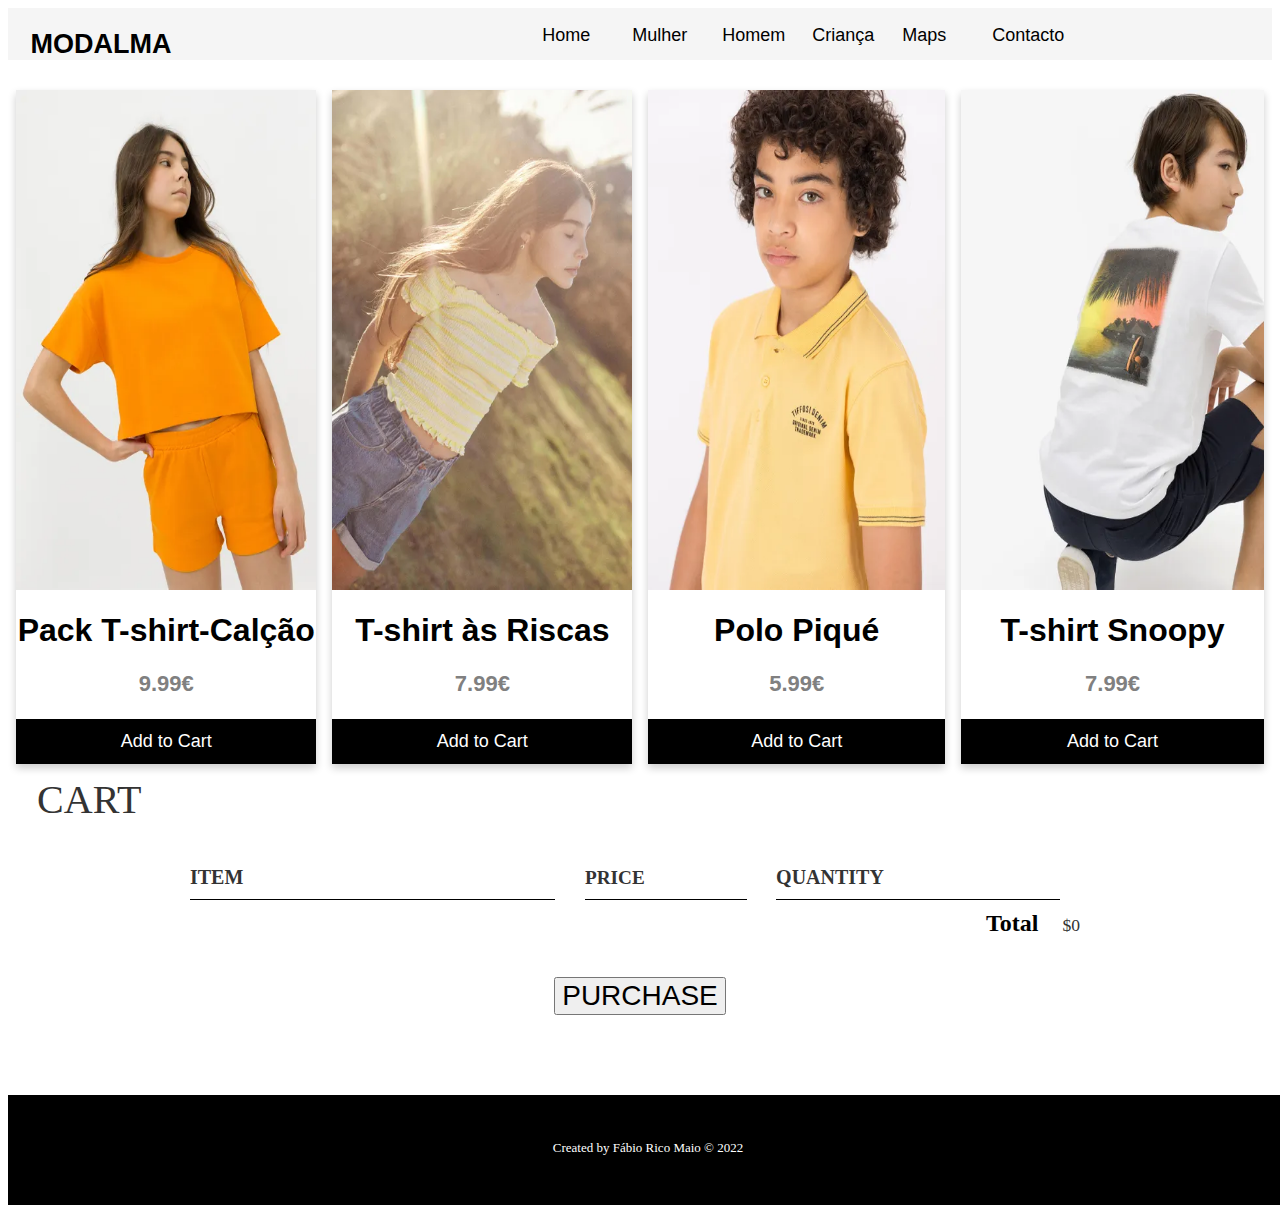
<file: projeto/crianca.html>
<html>
<head>
    <title>Modalma Crianca</title>
    
    <link rel="stylesheet" type="text/css" href="items.css">
    <script src="loja.js" async> </script>
    </head>
    <body>  
        <div class="subbox">

            <ol>
            <li style="left: 3%;"><h2>Modalma</h2></li>
            <li><a href="index.html">Home</a></li>
            <li><a href="mulher.html">Mulher</a></li>
            <li><a href="homem.html">Homem</a></li>
            <li><a href="crianca.html">Criança</a></li>
            <li><a href="https://goo.gl/maps/3x9EBuDipeEQvmnm9" target="_blank">Maps</a></li>
            <li><a href="https://www.facebook.com/modalmalmeida/" target="_blank">Contacto</a></li>
            </ol>
            </div>
        
        <table>
            <tr>
              <th>
                <div class="card">
                    <img class="shop-item-image" src="c1.webp" style="width:100%">
                    <h1 class="shop-item-title">Pack T-shirt-Calção</h1>
                    <p class="shop-item-price">9.99€</p>
                    <button class="btn btn-primary shop-item-button" type="button">Add to Cart</button>
                  </div>
              </th>
              <th>
                <div class="card">
                    <img class="shop-item-image" src="c2.webp" style="width:100%">
                    <h1 class="shop-item-title">T-shirt às Riscas</h1>
                    <p class="shop-item-price">7.99€</p>
                    <button class="btn btn-primary shop-item-button" type="button">Add to Cart</button>
                  </div>
              </th>
              <th>
                <div class="card">
                    <img class="shop-item-image" src="c3.webp" style="width:100%">
                    <h1 class="shop-item-title">Polo Piqué</h1>
                    <p class="shop-item-price">5.99€</p>
                    <button class="btn btn-primary shop-item-button" type="button">Add to Cart</button>
                  </div>
              </th>
              <th>
                <div class="card">
                    <img class="shop-item-image" src="c4.webp" style="width:100%">
                    <h1 class="shop-item-title">T-shirt Snoopy</h1>
                    <p class="shop-item-price">7.99€</p>
                    <button class="btn btn-primary shop-item-button" type="button">Add to Cart</button>
                  </div>
              </th>
            </tr>

          </table>
        
          <section class="container content-section">
            <h2 class="section-header">CART</h2>
            <div class="cart-row">
                <span class="cart-item cart-header cart-column">ITEM</span>
                <span class="cart-price cart-header cart-column">PRICE</span>
                <span class="cart-quantity cart-header cart-column">QUANTITY</span>
            </div>
            <div class="cart-items">
            </div>
            <div class="cart-total">
                <strong class="cart-total-title">Total</strong>
                <span class="cart-total-price">$0</span>
            </div>
            <button class="btn btn-primary btn-purchase" type="button">PURCHASE</button>
        </section>

        <div class="footer" style='width: 100%'>
            <br><br>
            <p >Created by Fábio Rico Maio © 2022</p>
          </div>
    </body>
</html>
</file>
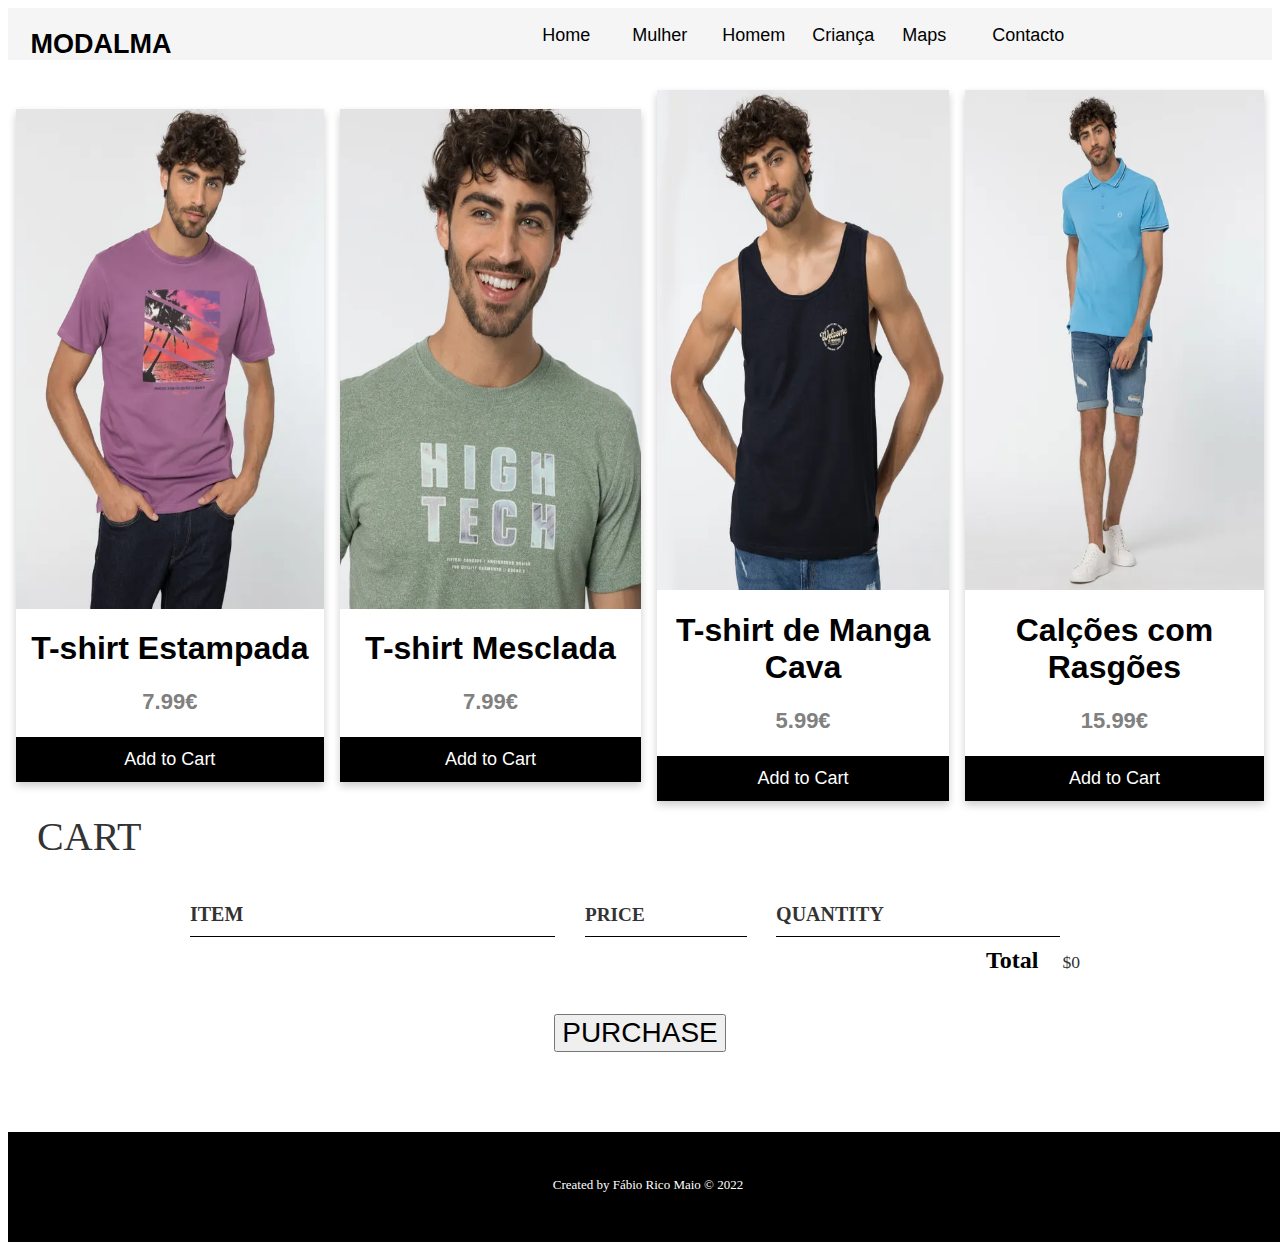
<file: projeto/homem.html>
<html>
<head>
    <title>Modalma Homem</title>
    
    <link rel="stylesheet" type="text/css" href="items.css">
    <script src="loja.js" async> </script>
    </head>
    <body>     
        <div class="subbox">

            <ol>
            <li style="left: 3%;"><h2>Modalma</h2></li>
            <li><a href="index.html">Home</a></li>
            <li><a href="mulher.html">Mulher</a></li>
            <li><a href="homem.html">Homem</a></li>
            <li><a href="crianca.html">Criança</a></li>
            <li><a href="https://goo.gl/maps/3x9EBuDipeEQvmnm9" target="_blank">Maps</a></li>
            <li><a href="https://www.facebook.com/modalmalmeida/" target="_blank">Contacto</a></li>
            </ol>
        </div>



        
        <table>
            <tr>
              <th>
                <div class="card">
                    <img class="shop-item-image" src="htshirt1.webp" style="width:100%">
                    <h1 class="shop-item-title">T-shirt Estampada</h1>
                    <p class="shop-item-price">7.99€</p>
                    <button class="btn btn-primary shop-item-button" type="button">Add to Cart</button>
                  </div>
              </th>
              <th>
                <div class="card">
                    <img class="shop-item-image" src="htshirt2.webp" style="width:100%">
                    <h1 class="shop-item-title">T-shirt Mesclada</h1>
                    <p class="shop-item-price">7.99€</p>
                    <button class="btn btn-primary shop-item-button" type="button">Add to Cart</button>
                  </div>
              </th>
              <th>
                <div class="card">
                    <img class="shop-item-image" src="htshirt3.webp" style="width:100%">
                    <h1 class="shop-item-title">T-shirt de Manga Cava</h1>
                    <p class="shop-item-price">5.99€</p>
                    <button class="btn btn-primary shop-item-button" type="button">Add to Cart</button>
                  </div>
              </th>
              <th>
                <div  class="card">
                    <img class="shop-item-image" src="htshirt4.webp" style="width:100%">
                    <h1 class="shop-item-title">Calções com Rasgões</h1>
                    <p class="shop-item-price">15.99€</p>
                    <button class="btn btn-primary shop-item-button" type="button">Add to Cart</button>
                  </div>
              </th>
            </tr>

          </table>


          <section class="container content-section">
            <h2 class="section-header">CART</h2>
            <div class="cart-row">
                <span class="cart-item cart-header cart-column">ITEM</span>
                <span class="cart-price cart-header cart-column">PRICE</span>
                <span class="cart-quantity cart-header cart-column">QUANTITY</span>
            </div>
            <div class="cart-items">
            </div>
            <div class="cart-total">
                <strong class="cart-total-title">Total</strong>
                <span class="cart-total-price">$0</span>
            </div>
            <button class="btn btn-primary btn-purchase" type="button">PURCHASE</button>
        </section>













        <div class="footer" style='width: 100%'>
            <br><br>
            <p >Created by Fábio Rico Maio © 2022</p>
          </div>
        
        
        
        
        
        
        
        
        
        
        
        
        
        
        
        
    
    </body>
</html>
</file>
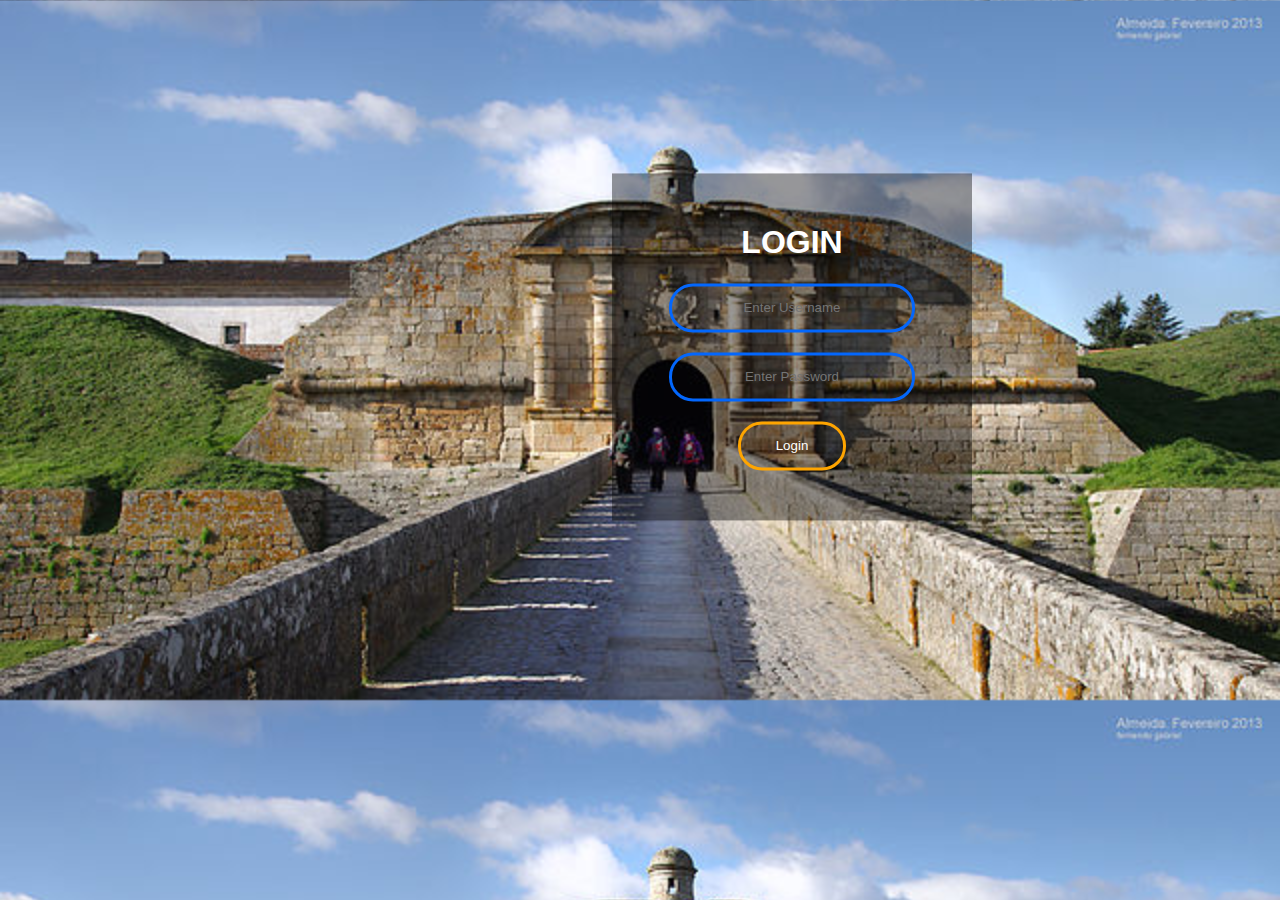
<file: projeto/login.html>
<!DOCTYPE html>
<html>
<head>
    <meta charset="utf-8">
    <title>Login</title>
    <link rel="stylesheet" href="login.css">
    <script src="login.js"></script>
</head>

<body>
    <form class="box" action="login.html" method="POST">
        <h1>login</h1>
        <input type="text" name="" placeholder="Enter Username" id="username">
        <input type="password" name="" placeholder="Enter Password" id="password">
        <input type="submit" name="" value="Login" onclick="validate()">
    </form>

</body>
</html>
</file>
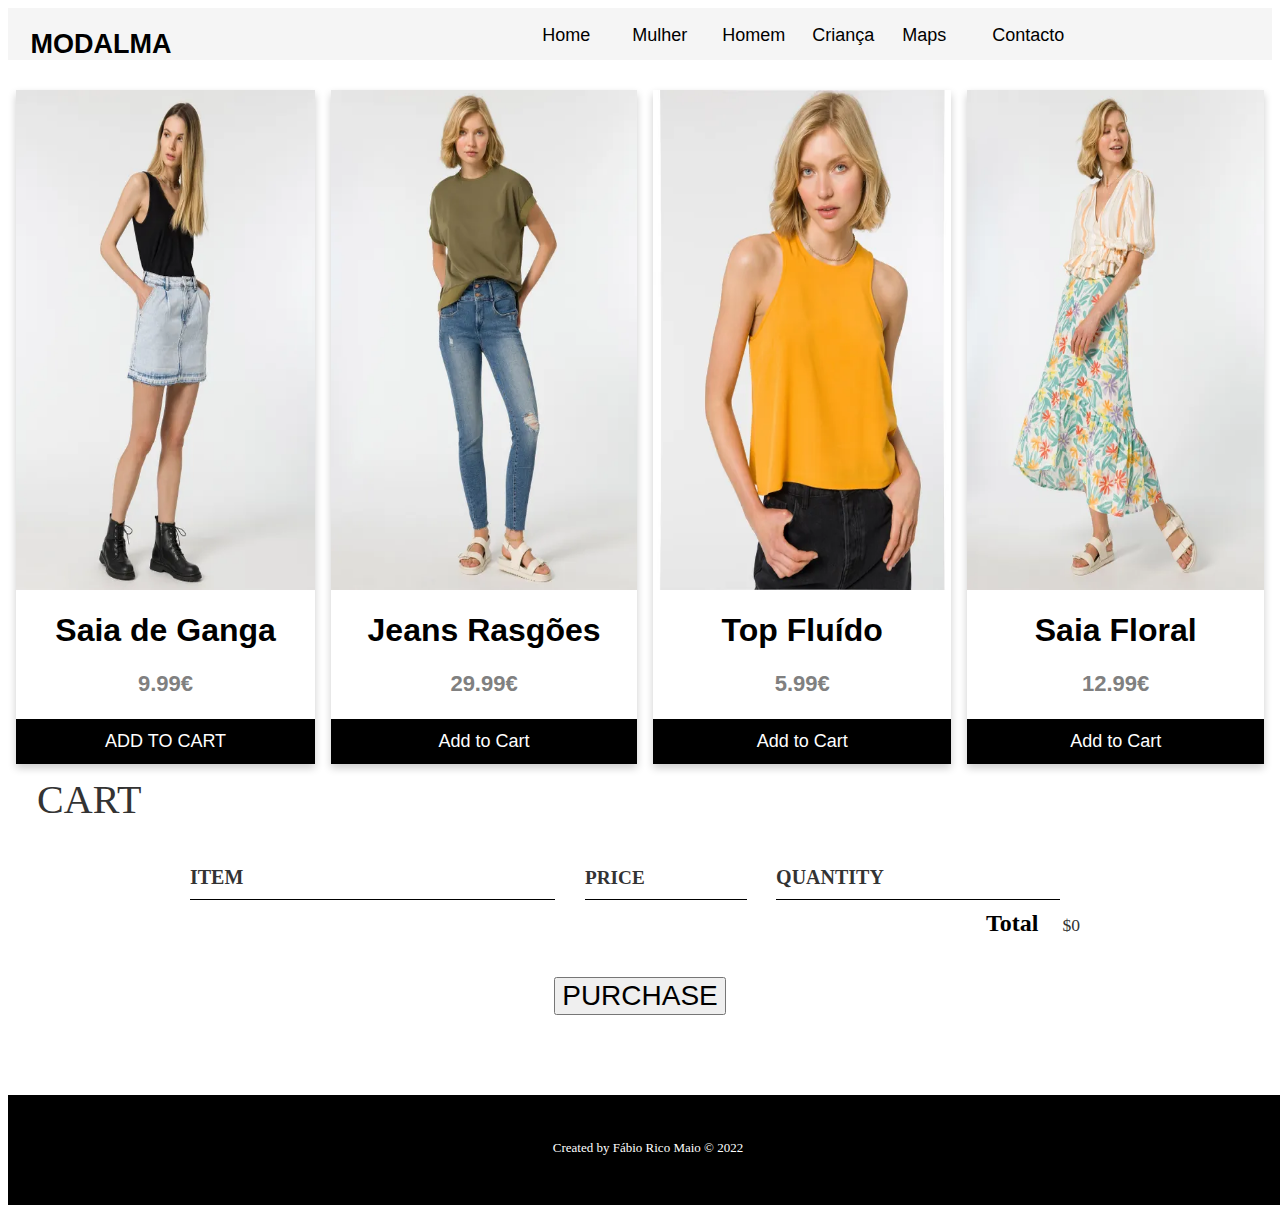
<file: projeto/mulher.html>
<html>
<head>
    <title>Modalma Mulher</title>
    
    <link rel="stylesheet" type="text/css" href="items.css">
    <script src="loja.js" async> </script>
    </head>
    <body>     
        <div class="subbox">

            <ol>
            <li style="left: 3%;"><h2>Modalma</h2></li>
            <li><a href="index.html">Home</a></li>
            <li><a href="mulher.html">Mulher</a></li>
            <li><a href="homem.html">Homem</a></li>
            <li><a href="crianca.html">Criança</a></li>
            <li><a href="https://goo.gl/maps/3x9EBuDipeEQvmnm9" target="_blank">Maps</a></li>
            <li><a href="https://www.facebook.com/modalmalmeida/" target="_blank">Contacto</a></li>
            </ol>
        </div>
        
        <table>
            <tr>
              <th>
                <div class="card">
                    <img class="shop-item-image" src="mtshirt1.webp" style="width:100%">
                    <h1 class="shop-item-title">Saia de Ganga</h1>
                        <p class="shop-item-price">9.99€<p>
                        <button class="btn btn-primary shop-item-button" type="button">ADD TO CART</button>
                  </div>
              </th>
              <th>
                <div class="card">
                    <img class="shop-item-image" src="mtshirt2.webp" style="width:100%">
                    <h1 class="shop-item-title">Jeans Rasgões</h1>
                    <p class="shop-item-price">29.99€</p>
                    <button class="btn btn-primary shop-item-button" type="button">Add to Cart</button>
                  </div>
              </th>
              <th>
                <div class="card">
                    <img class="shop-item-image" src="mtshirt3.webp" style="width:100%">
                    <h1 class="shop-item-title">Top Fluído</h1>
                    <p class="shop-item-price">5.99€</p>
                    <button class="btn btn-primary shop-item-button" type="button">Add to Cart</button>
                  </div>
              </th>
              <th>
                <div class="card">
                    <img class="shop-item-image" src="mtshirt4.webp" style="width:100%">
                    <h1 class="shop-item-title">Saia Floral</h1>
                    <p class="shop-item-price">12.99€</p>
                    <button class="btn btn-primary shop-item-button" type="button">Add to Cart</button>
                  </div>
              </th>
            </tr>

          </table>


          <section class="container content-section">
            <h2 class="section-header">CART</h2>
            <div class="cart-row">
                <span class="cart-item cart-header cart-column">ITEM</span>
                <span class="cart-price cart-header cart-column">PRICE</span>
                <span class="cart-quantity cart-header cart-column">QUANTITY</span>
            </div>
            <div class="cart-items">
            </div>
            <div class="cart-total">
                <strong class="cart-total-title">Total</strong>
                <span class="cart-total-price">$0</span>
            </div>
            <button class="btn btn-primary btn-purchase" type="button">PURCHASE</button>
        </section>



            <div class="footer" style='width: 100%'>
            <br><br>
            <p >Created by Fábio Rico Maio © 2022</p>
          </div>
    </body>
</html>
</file>
<file: projeto/items.css>
.box1{
    border: 1px solid black;
    background-color: black;
    height: 30px;
}

ul{
    float: left;
    color:white;
}

ul li{
    margin-top: -10px;
    float: left;
    position: relative;
    left: 300%;
    width: 100px;
    font-size: 14px;
    font-family: barlow condensed,sans-serif;
    list-style-type: none;
}

ul li a{
    text-decoration: none;
    color:white;
}

h5{
    margin-top: 1px;
    color: white;
    margin: 7px 12px;
    position: relative;
    left: -18%;
    font-family: barlow condensed,sans-serif;
    text-transform: uppercase;
    font-size: 14px;
    font-weight: normal;
}

.subbox{
    border: 1px solid transparent;
    background-color: whitesmoke;
    height: 50px;
    
}

ol{
    float: center;
    
}
ol li{
    float:left;
    width: 90px;
    position: relative;
    left: 33%;
    list-style-type: none;
    font-family: barlow condensed,sans-serif;
    font-size: 18px;
}
ol li a{
    text-decoration: none;
    color:black;
}

ol li a:hover{
    border-bottom: 4px solid red;
}

h3{
    color:red;
    position: absolute;
    left: 88.8%;
    top:4%;
    width: 18px;
    height: -50px;
    border-radius: 100px;
    text-align: center;
    font-family: barlow condensed,sans-serif;
}

h2{
    position: relative;
    left: -61.2%;
    text-transform: uppercase;
    font-family: barlow condensed,sans-serif;
    margin-top:4px;
    font-weight:bolder;
}
font{
    color: red;
}
.cover img{
    background-size: cover;
    height: 70%;
    width: 100%;
}
.text{
    color: white;
    position: absolute;
    top: 30%;
    left: 7%;
}



h4{
    position: absolute;
    top:-4%;
    font-size: 20px;
    font-family: barlow condensed,sans-serif;
    font-weight: normal;
    text-transform: uppercase;
}

h6{
    color:black;
    position: absolute;
    left: 20%;
    top: 25%;
    border:1px solid whitesmoke;
    width: 200px;
    font-size: 40px;
    font-family: barlow condensed,sans-serif;
    background-color: white;
    font-weight: normal;
    text-align: center;
}

h{
    color:black;
    position: absolute;
    left: 20%;
    top: 55%;
    border:1px solid whitesmoke;
    width: 200px;
    font-size: 40px;
    font-family: barlow condensed,sans-serif;
    background-color: white;
    font-weight: normal;
    text-align: center;
}



t{
    color:black;
    position: absolute;
    left: 20%;
    top: 55%;
    border:1px solid whitesmoke;
    width: 200px;
    font-size: 40px;
    font-family: barlow condensed,sans-serif;
    background-color: white;
    font-weight: normal;
    text-align: center;
}

.footer{
    position:absolute;
    background-color: rgb(0, 0, 0);
    color: rgb(255, 255, 255);
    font-size: 13px;
    height: 110px;
    text-align: center;
    margin: 0 ;
    padding: 0;
}

























.card {
  box-shadow: 0 4px 8px 0 rgba(0, 0, 0, 0.2);
  width: 100%;
  margin: auto;
  text-align: center;
  font-family: arial;
}

.shop-item-price {
  color: grey;
  font-size: 22px;
}
.shop-item-image {
    height: 500px;
}
.card button {
  border: none;
  outline: 0;
  padding: 12px;
  color: white;
  background-color: #000;
  text-align: center;
  cursor: pointer;
  width: 100%;
  font-size: 18px;
}

.card button:hover {
  opacity: 0.7;
}

table {
    font-family: arial, sans-serif;
    border-collapse: collapse;
    border: none;
    width: 100%;

  }
  
  td, th {
    text-align: left;
    padding: 8px;
    height: 70%;
  }
  
  tr:nth-child(even) {
    background-color: #dddddd;
  }
  h1 {
    display: block;
    font-size: 2em;
    margin-block-start: 0.67em;
    margin-block-end: 0.67em;
    margin-inline-start: 0px;
    margin-inline-end: 0px;
    font-weight: bold;
}




















@font-face {
    font-family: "Booter - Zero Zero";
    src: url("Fonts/Booter - Zero Zero.woff") format("woff"),
         url("Fonts/Booter - Zero Zero.woff2") format("woff2");
    font-weight: normal;
    font-style: normal;
}

.container {
    max-width: 900px;
    margin: 0 auto;
    padding: 0 1.5em;
}
.section-header {
    font-family: "Metal Mania";
    font-weight: normal;
    color: #333;
    text-align: center;
    font-size: 2.5em;
}

.cart-header {
    font-weight: bold;
    font-size: 1.25em;
    color: #333;
}

.cart-column {
    display: flex;
    align-items: center;
    border-bottom: 1px solid black;
    margin-right: 1.5em;
    padding-bottom: 10px;
    margin-top: 10px;
}

.cart-row {
    display: flex;
}

.cart-item {
    width: 45%;
}

.cart-price {
    width: 20%;
    font-size: 1.2em;
    color: #333;
}

.cart-quantity {
    width: 35%;
}

.cart-item-title {
    color: #333;
    margin-left: .5em;
    font-size: 1.2em;
}

.cart-item-image {
    width: 75px;
    height: auto;
    border-radius: 10px;
}

.btn-danger {
    color: white;
    background-color: #EB5757;
    border: none;
    border-radius: .3em;
    font-weight: bold;
}

.btn-danger:hover {
    background-color: #CC4C4C;
}

.cart-quantity-input {
    height: 34px;
    width: 50px;
    border-radius: 5px;
    border: 1px solid #56CCF2;
    background-color: #eee;
    color: #333;
    padding: 0;
    text-align: center;
    font-size: 1.2em;
    margin-right: 25px;
}

.cart-row:last-child {
    border-bottom: 1px solid black;
}

.cart-row:last-child .cart-column {
    border: none;
}

.cart-total {
    text-align: end;
    margin-top: 10px;
    margin-right: 10px;
}

.cart-total-title {
    font-weight: bold;
    font-size: 1.5em;
    color: black;
    margin-right: 20px;
}

.cart-total-price {
    color: #333;
    font-size: 1.1em;
}

.btn-purchase {
    display: block;
    margin: 40px auto 80px auto;
    font-size: 1.75em;
}
</file>
<file: projeto/login.css>
body{
    margin:0;
    padding:0;
    font-family:sans-serif;
    background: url(bg.jpg);
    background-size: cover;
}

.box{
    width:300px;
    padding:30px;
    top:50%;
    left:50%;
    transform: translate(170%,50%);
    background: rgba(0, 0, 0, 0.4);
    text-align:center;
}

.box h1{
    color: white;
    text-transform: uppercase;
    font-weight: 700;
}

.box input[type="text"],.box input[type="password"]{
    border: 0;
    background: none;
    display: block;
    margin: 20px auto;
    text-align: center;
    border: 3px solid #0367fd;
    padding: 14px 10px;
    width: 220px;
    outline: none;
    color: white;
    border-radius: 24px;
    transition: 0.25px;
}

.box input[type="text"]:focus,.box input[type="password"]:focus{
    width: 270px;
    border-color: orange;
}

.box input[type="submit"]{
    border: 0;
    background: none;
    display: block;
    margin: 20px auto;
    text-align: center;
    border: 3px solid orange;
    padding: 14px 35px;
    outline: none;
    color: white;
    border-radius: 24px;
    transition: 0.25px;
    cursor: pointer;
}
.box input[type="submit"]:hover{
    background: orange;
}
</file>
